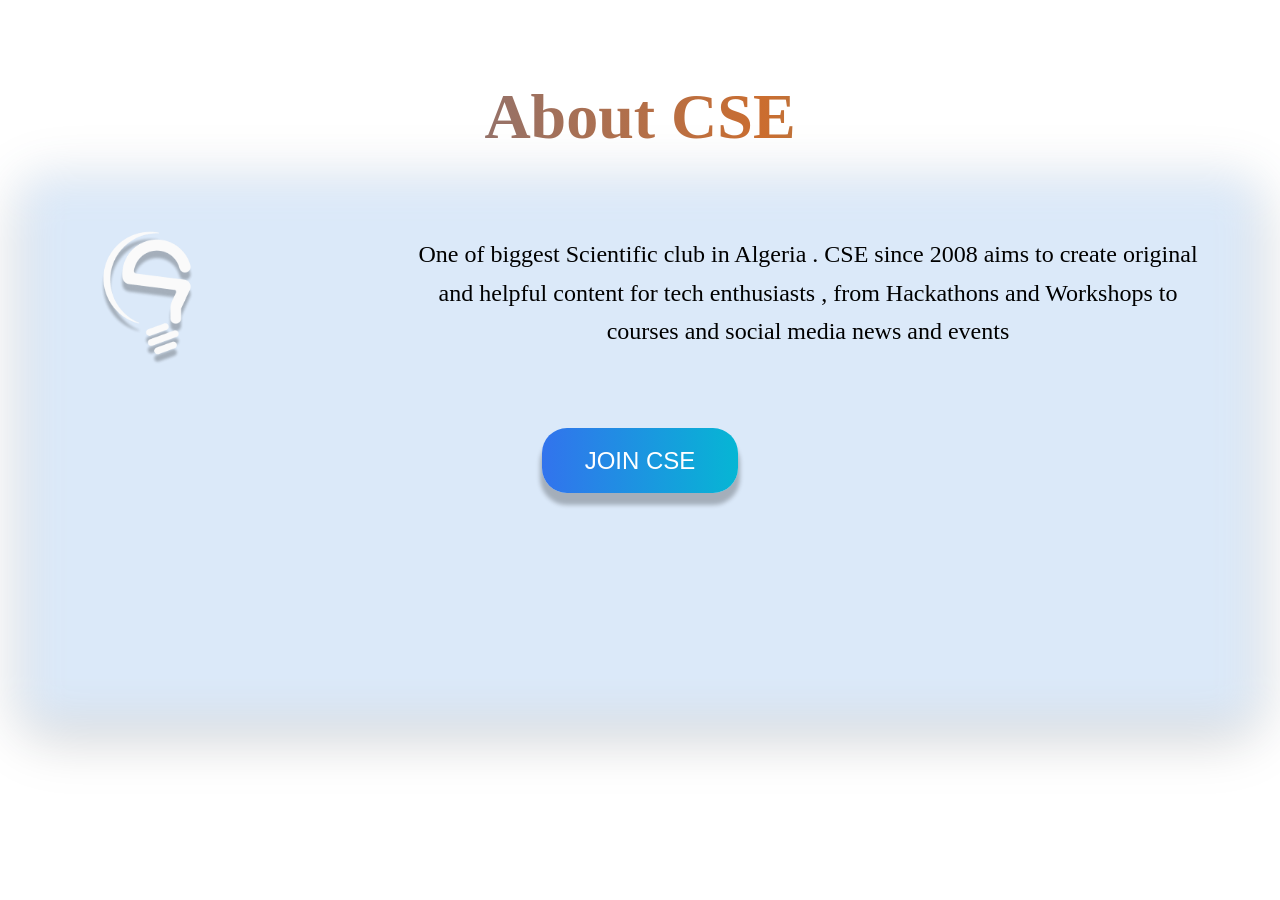
<file: Aboutus.html>
<!DOCTYPE html>
<html lang="en">
<head>
    <meta charset="UTF-8">
    <meta name="viewport" content="width=device-width, initial-scale=1.0">
    <title>THE ELITE LEAGUE</title>
 <link rel="stylesheet" href="aboutus.css">
</head>
<body>
    <section class ="aboutus_section">
        <header class="aboutus_header">
        About CSE
        </header>

        <div class="frame"></div>
        
         <div class="aboutus_container" >   
         <div class="aboutus_content"><img src="logo.png" alt="CSE logo" >
        
        <p>One of biggest Scientific club in Algeria .  CSE since 2008 aims to create original and helpful content for tech enthusiasts , from Hackathons and Workshops to courses and social media news and events </p>
        </div><button class="JOIN_CSE_btn" type="button">JOIN CSE</button>
          
       </div>
       
    </section>
    
</body>
</html>
</file>
<file: aboutus.css>
@import url('https://fonts.googleapis.com/css2?family=Gravitas+One&family=Marck+Script&family=Montserrat:ital,wght@0,100..900;1,100..900&family=Pirata+One&family=Playwrite+HU:wght@100..400&display=swap');

* {
    margin: 0;
    padding: 0;
    box-sizing: border-box;
}



.aboutus_section {
    min-height: 100vh;
    
    padding: 80px 20px;
    overflow: hidden;
    position: relative;
}

.aboutus_header {
    font-size: 64px;
    font-weight: bold;
    background: linear-gradient(90deg, #3B79C9 0%, #cb6d2f 30%, #06B6D4 50%, #1EA97B 75%, #1EA97B 100%);
    background-size: 200% auto;
    -webkit-background-clip: text;
    background-clip: text;
    -webkit-text-fill-color: transparent;
    animation: gradientShift 3s ease infinite;
    margin-bottom: 2rem;
    text-align: center;
}

@keyframes gradientShift {
    0%, 100% {
        background-position: 0% center;
    }
    50% {
        background-position: 100% center;
    }
}

.aboutus_container {
    position: relative;
    padding: 2rem;
    display: flex;
    flex-direction: column;
    align-items: center;
    gap: 60px;
    margin: 0 auto 70px;
    width: 100%;
    max-width: 1200px;
    height: fit-content;
}

.aboutus_container img {
    width: 150px;
    height: 150px;
    display: flex;
    align-items: center;
    justify-content: center;
}

.aboutus_container button {
    width: 196px;
    height: 65px;
    font-size: 24px;
    border-radius: 25px;
    border: none;
    box-shadow: 0px 10px 4px 2px rgba(0, 0, 0, 0.25);
    color: #ffffff;
    background: linear-gradient(90deg, #3273ED 0%, #06B6D4 100%);
    cursor: pointer;
    transition: all 0.3s ease;
}

.aboutus_container button:hover {
    box-shadow: 0 26px 60px rgba(88, 28, 135, 0.7);
    transform: translateY(-3px);
}

.aboutus_container p {
    text-align: center;
    display: block;
    font-size: 24px;
    line-height: 1.6;
    max-width: 800px;
}

.aboutus_content {
    display: flex;
    align-items: center;
    justify-content: space-between;
    gap: 2rem;
    width: 100%;
    flex-wrap: wrap;
}

.corner_decoration {
    position: absolute;
    top: 20px;
    right: 20px;
    width: 80px;
    height: 80px;
    opacity: 0.7;
    animation: float 3s ease-in-out infinite;
    z-index: 1;
}

@keyframes float {
    0%, 100% {
        transform: translateY(0px);
    }
    50% {
        transform: translateY(-10px);
    }
}

.frame {
    position: absolute;
    z-index: -10;
    background: rgba(74, 144, 226, 0.2);
    backdrop-filter: blur(20px);
    -webkit-backdrop-filter: blur(20px);
    border: 1px solid rgba(74, 144, 226, 0.2);
    box-shadow: 0 10px 40px rgba(0, 0, 0, 0.3);
    filter: blur(20px);
    width: 96%;
    height: 60%;
    border-radius: 19px;
    left: 50%;
    top: 50%;
    transform: translate(-50%, -50%);
}

/* Large tablets and small desktops */
@media (max-width: 1024px) {
    .aboutus_container {
        padding: 1.5rem;
        gap: 50px;
    }
    
    .aboutus_header {
        font-size: 56px;
    }
    
    .aboutus_container p {
        font-size: 22px;
    }
}

/* Tablets */
@media (max-width: 768px) {
    .aboutus_section {
        padding: 60px 15px;
    }
    
    .aboutus_content {
        flex-direction: column;
        justify-content: center;
        text-align: center;
    }
    
    .aboutus_header {
        font-size: 48px;
    }
    
    .aboutus_container {
        padding: 1rem;
        gap: 40px;
    }
    
    .aboutus_container p {
        font-size: 20px;
    }
    
    .aboutus_container img {
        width: 120px;
        height: 120px;
    }
    
    .corner_decoration {
        width: 60px;
        height: 60px;
        top: 15px;
        right: 15px;
    }
    
    .frame {
        width: 90%;
        height: 70%;
    }
}

/* Mobile devices */
@media (max-width: 480px) {
    .aboutus_section {
        padding: 40px 10px;
    }
    
    .aboutus_header {
        font-size: 36px;
        margin-bottom: 15px;
    }
    
    .aboutus_container {
        padding: 0.5rem;
        gap: 30px;
    }
    
    .aboutus_container button {
        width: 160px;
        height: 55px;
        font-size: 18px;
    }
    
    .aboutus_container img {
        width: 100px;
        height: 100px;
    }
    
    .aboutus_container p {
        font-size: 16px;
        line-height: 1.5;
    }
    
    .corner_decoration {
        width: 45px;
        height: 45px;
        top: 10px;
        right: 10px;
    }
    
    .frame {
        width: 95%;
        height: 75%;
    }
}

/* Extra small devices */
@media (max-width: 350px) {
    .aboutus_header {
        font-size: 28px;
    }
    
    .aboutus_container button {
        width: 140px;
        height: 50px;
        font-size: 16px;
    }
    
    .aboutus_container img {
        width: 80px;
        height: 80px;
    }
    
    .aboutus_container p {
        font-size: 14px;
    }
    
    .corner_decoration {
        width: 40px;
        height: 40px;
    }
}
</file>
